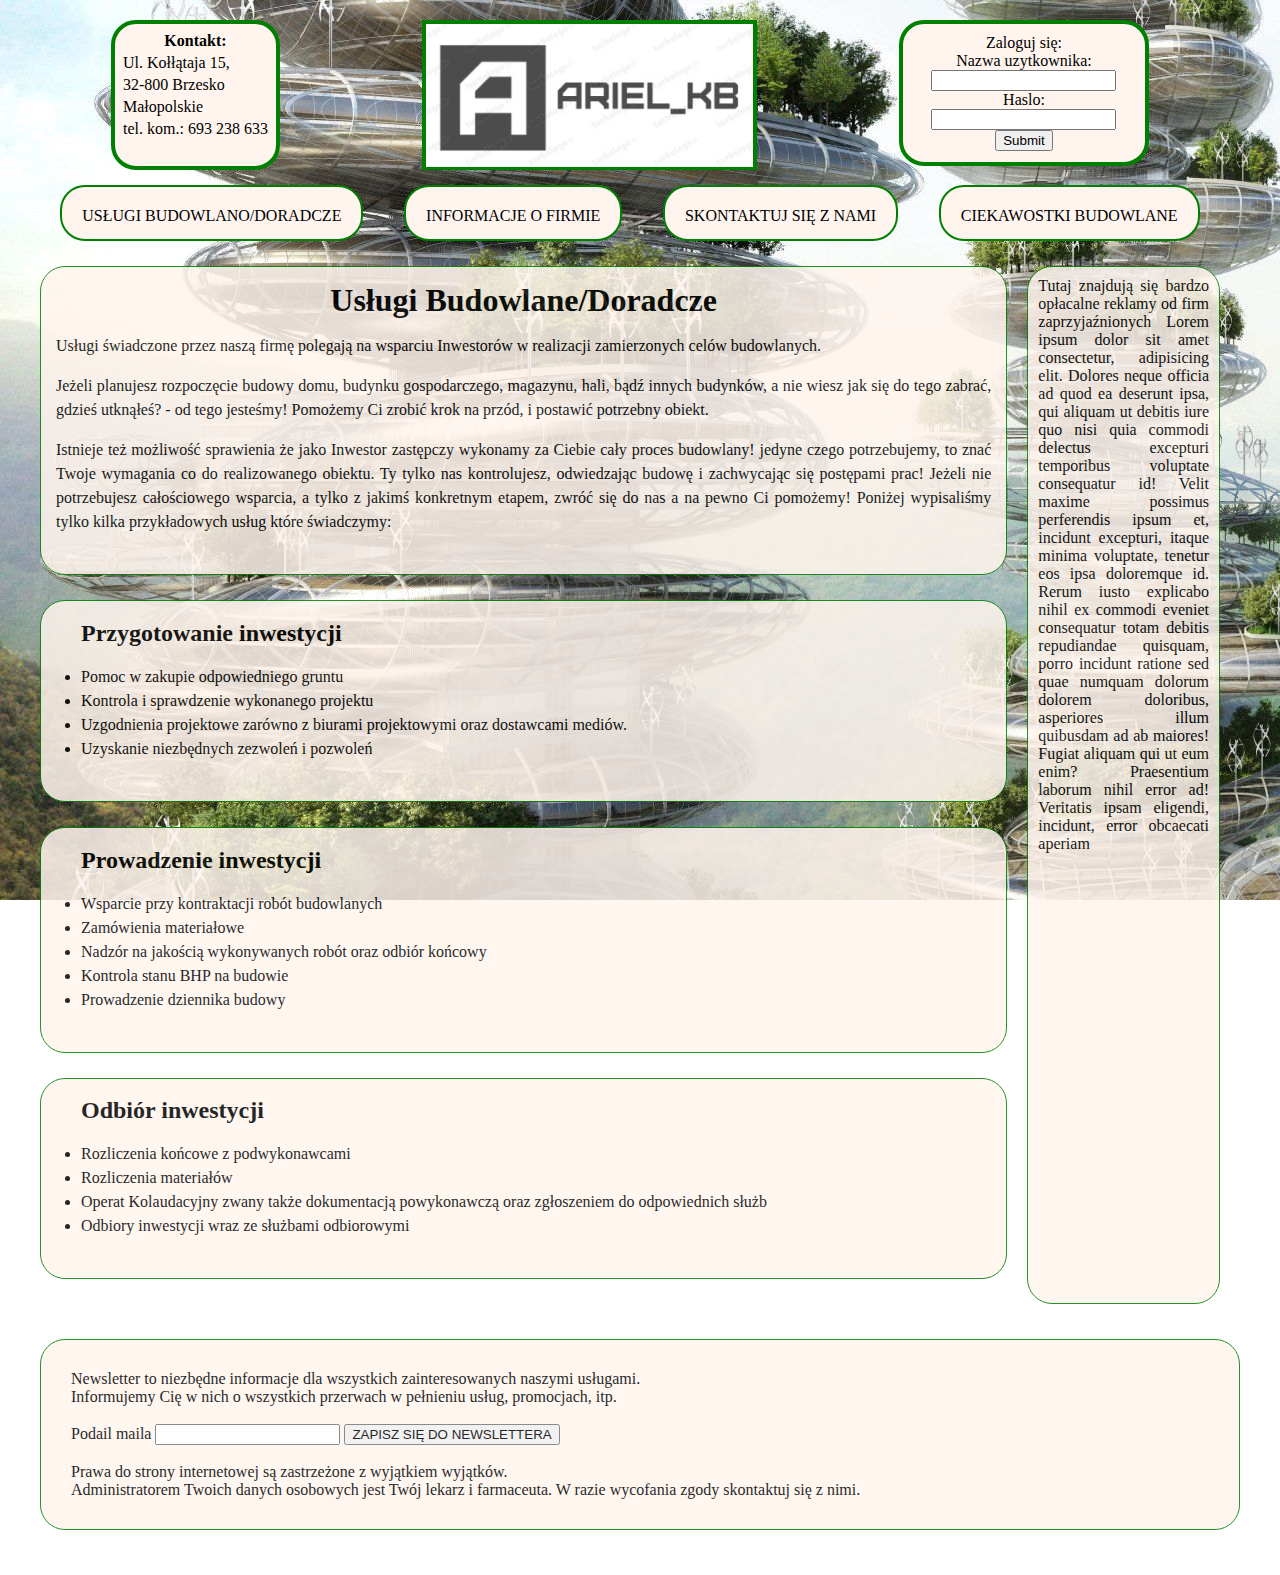
<file: stronka RWD/index.html>
<!DOCTYPE html
    PUBLIC "-//W3C//DTD XHTML 1.0 Transitional//EN" "http://www.w3.org/TR/xhtml1/DTD/xhtml1-transitional.dtd">
<html xmlns="http://www.w3.org/1999/xhtml" xml:lang="pl-PL" lang="pl">

<head>
    <meta http-equiv="content-language" content="text/html" charset="utf-8" />
    <meta name="author" content="Ariel Nowak" />
    <meta name="robots" content="indeks, follow" />
    <title> Kierownik Budowy </title>
    <meta name="description" content="Kierownik Budowy, usługi budowlane, budowa" />
    <meta name="keywords" content="Budowa, Kierownik, Budowlaniec, Kierownik Budowy" />
    <link rel="stylesheet" href="main.css">
    <link rel="stylesheet" href="app.js">
    <meta name="viewport" content="width=width-1200px">
    <link rel="stylesheet" media="screen and (max-device-width: 800px)" href="mobile.css" />

    
</head>
<!-- Koniec nagłówka poczatek strony internetowej -->

<body>
        <div id="calosc">
            <div id="banner">
                <div class="kontakt">
                    <table>
                        <tr>
                            <th>Kontakt: </th>
                        </tr>
                        <tr>
                            <td>Ul. Kołłątaja 15,</td>
                        </tr>
                        <tr>
                            <td>32-800 Brzesko</td>
                        </tr>
                        <tr>
                            <td>Małopolskie</td>
                        </tr>
                        <tr>
                            <td>tel. kom.: 693 238 633</td>
                        </tr>
                       
                    </table>
                </div>
                <div class="logo"><img src="images/logo1.jpg" height="143" width="auto"></div>
                <div class="shop"> 
                    Zaloguj się:<br>
                    <label name="uzytkownik" id="uzytkownik">Nazwa uzytkownika:</label><br>
                    <input type="email" name="uzytkownik"><br>
                    <label name="haslo" id="haslo">Haslo:</label><br>
                    <input type="password" id="password"><br>
                    <input type="submit"><br>
                

                </div>
            </div>
            <div id="menu_glowne">
                <div class="menu_1_poziom"><a href="1.html">Usługi budowlano/doradcze</a>
                    <li><a href="1_1.html">Przygotowanie</a> </li>
                    <li><a href="1_2.html">Realizacja</a></li>
                    <li><a href="1_3.html">Odbiór</a></li>
                    <li><a href="1_4.html">Kompleksowa realizacja</a></li>
                </div>
                <div class="menu_1_poziom"><a href="2.html">Informacje o firmie</a>
                    <li><a href="2_1.html">Pracownicy</a></li>
                    <li><a href="2_2.html">Zrealizowane<br>inwestycje</a></li>
                </div>
                <div class="menu_1_poziom"><a href="3.html">Skontaktuj się z nami</a>
                    <li><a href="3_1.html">telefoniczne</a></li>
                    <li><a href="3_2.html">mailowo</a></li>
                </div>
                <div class="menu_1_poziom"><a href="4.html">Ciekawostki budowlane</a>
                    <li><a href="4_1.html">Drogowe</a></li>
                    <li><a href="4_2.html">Budynki</a></li>
                    <li><a href="4_3.html">Budownictwo</a></li>
                </div>
            </div>
            <div id="middle">
                <div id="menu_boczne"></div>
                <div id="tresc_glowna">
                    <div class="chmura">
                        <h1> Usługi Budowlane/Doradcze </h1>
                        <p> Usługi świadczone przez naszą firmę polegają na wsparciu Inwestorów w realizacji zamierzonych
                            celów
                            budowlanych. </p>
                        <p> Jeżeli planujesz rozpoczęcie budowy domu, budynku gospodarczego, magazynu, hali, bądź innych
                            budynków, a
                            nie wiesz jak się do tego zabrać, gdzieś utknąłeś? - od tego jesteśmy! Pomożemy Ci zrobić krok
                            na
                            przód,
                            i postawić potrzebny obiekt.</p>
                        <p> Istnieje też możliwość sprawienia że jako Inwestor zastępczy wykonamy za Ciebie cały proces
                            budowlany!
                            jedyne czego potrzebujemy, to znać Twoje wymagania co do realizowanego obiektu. Ty tylko nas
                            kontrolujesz, odwiedzając budowę i zachwycając się postępami prac! Jeżeli nie potrzebujesz
                            całościowego
                            wsparcia, a tylko z jakimś konkretnym etapem, zwróć się do nas a na pewno Ci pomożemy! Poniżej
                            wypisaliśmy tylko kilka przykładowych usług które świadczymy:</p><br>
                    </div>
                    <div class="chmura">
                        <ul><a href="1_1.html"><h2>Przygotowanie inwestycji</h2></a>
                            <li><a href="#">Pomoc w zakupie odpowiedniego gruntu</a></li>
                            <li><a href="#">Kontrola i sprawdzenie wykonanego projektu</a></li>
                            <li><a href="#">Uzgodnienia projektowe zarówno z biurami projektowymi oraz dostawcami
                                    mediów.</a></li>
                            <li><a href="#">Uzyskanie niezbędnych zezwoleń i pozwoleń</a></li>
                        </ul><br>
                    </div>
                    <div class="chmura">
                        <ul><a href="1_2.html"><h2>Prowadzenie inwestycji</h2></a>
                            <li><a href="#">Wsparcie przy kontraktacji robót budowlanych</a></li>
                            <li><a href="#">Zamówienia materiałowe</a></li>
                            <li><a href="#">Nadzór na jakością wykonywanych robót oraz odbiór końcowy</a></li>
                            <li><a href="#">Kontrola stanu BHP na budowie</a></li>
                            <li><a href="#">Prowadzenie dziennika budowy</a></li>
                        </ul><br>
                    </div>
                    <div class="chmura">
                        <ul><a href="1_3.html"><h2>Odbiór inwestycji</h2></a>
                            <li><a href="#">Rozliczenia końcowe z podwykonawcami</a></li>
                            <li><a href="#">Rozliczenia materiałów</a></li>
                            <li><a href="#">Operat Kolaudacyjny zwany także dokumentacją powykonawczą oraz zgłoszeniem do
                                    odpowiednich służb</a></li>
                            <li><a href="#">Odbiory inwestycji wraz ze służbami odbiorowymi</a></li>
                        </ul><br>
                     </div>


                </div>
                <div id="reklamy">Tutaj znajdują się bardzo opłacalne reklamy od firm zaprzyjaźnionych Lorem ipsum dolor sit amet consectetur, adipisicing elit. Dolores neque officia ad quod ea deserunt ipsa, qui aliquam ut debitis iure quo nisi quia commodi delectus excepturi temporibus voluptate consequatur id! Velit maxime possimus perferendis ipsum et, incidunt excepturi, itaque minima voluptate, tenetur eos ipsa doloremque id. Rerum iusto explicabo nihil ex commodi eveniet consequatur totam debitis repudiandae quisquam, porro incidunt ratione sed quae numquam dolorum dolorem doloribus, asperiores illum quibusdam ad ab maiores! Fugiat aliquam qui ut eum enim? Praesentium laborum nihil error ad! Veritatis ipsam eligendi, incidunt, error obcaecati aperiam</div>
            </div>
            <div class="chmura_koniec">

                Newsletter to niezbędne informacje dla wszystkich zainteresowanych naszymi usługami. <br>
                Informujemy Cię w nich o wszystkich przerwach w pełnieniu usług, promocjach, itp. <br><br>
                <label name="newsletter" id="newsletter">Podail maila</label>
                <input type="email" name="newsletter">
                <button>ZAPISZ SIĘ DO NEWSLETTERA</button><br><br>

                Prawa do strony internetowej są zastrzeżone z wyjątkiem wyjątków. <br>
                Administratorem Twoich danych osobowych jest Twój lekarz i farmaceuta. W razie wycofania zgody skontaktuj się z nimi. <br>


            </div>
        </div>
</body>

</html>
</file>
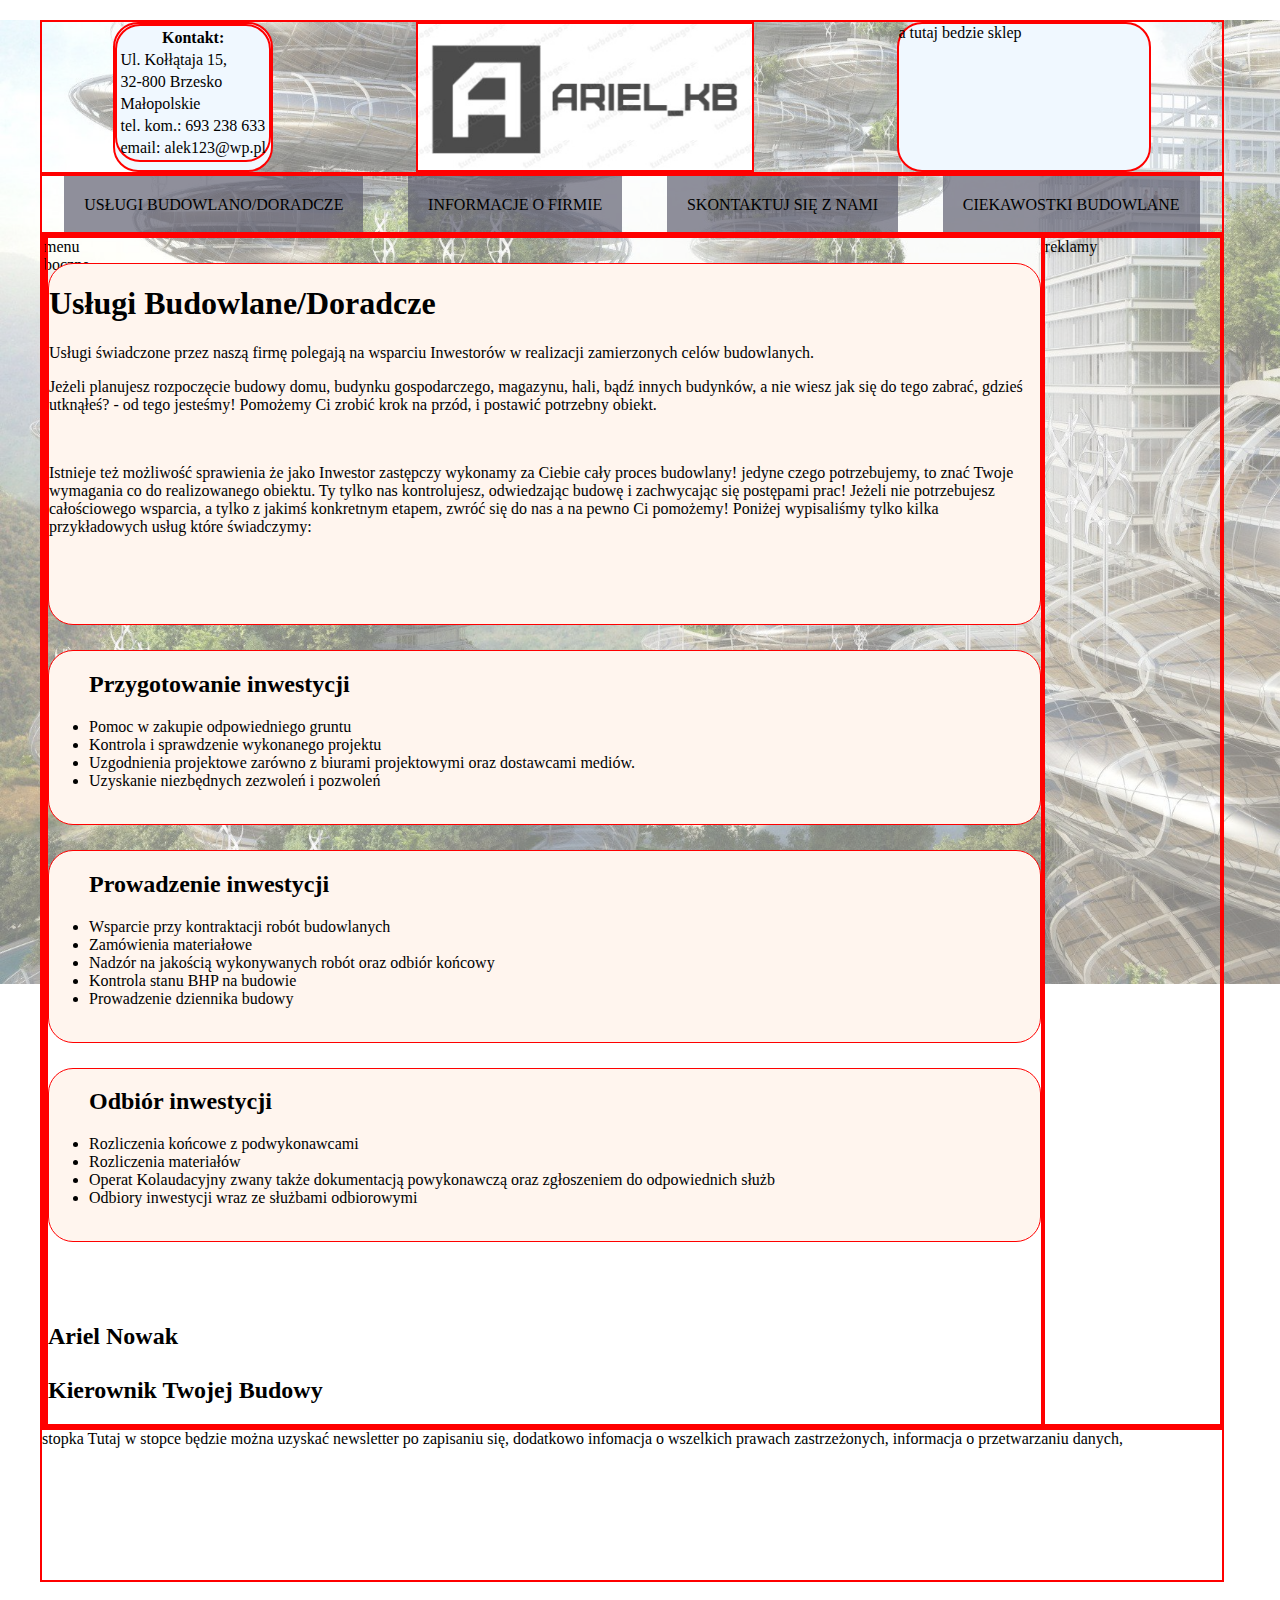
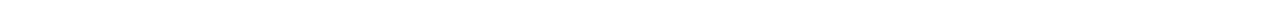
<file: 1 - Kopia.html>
<!DOCTYPE html
    PUBLIC "-//W3C//DTD XHTML 1.0 Transitional//EN" "http://www.w3.org/TR/xhtml1/DTD/xhtml1-transitional.dtd">
<html xmlns="http://www.w3.org/1999/xhtml" xml:lang="pl-PL" lang="pl">

<head>
    <meta http-equiv="content-language" content="text/html" charset="utf-8" />
    <meta name="author" content="Ariel Nowak" />
    <meta name="robots" content="indeks, follow" />
    <title> Kierownik Budowy </title>
    <meta name="description" content="Kierownik Budowy, usługi budowlane, budowa" />
    <meta name="keywords" content="Budowa, Kierownik, Budowlaniec, Kierownik Budowy" />
    <meta name="viewport" content="width=width-1200px">

    <style type="text/css">
        /*<![CDATA[*/
        /*WPROWADZENIE CSS DO dCAŁEGO DOKUMENTU*/

        body {
            margin: 0px;
        }

        .tlo > img{
            opacity: 0.5;
            position: absolute;
            width: 100%;
            height: auto;

        }

        #calosc {
            display: flex;
            flex-wrap: wrap;
            width: 1200px;
            height: auto;
            position: relative;
            margin: 20px auto;
            opacity: 1;

        }

        #banner {
            width: 1180px;
            height: 150px;
            border: 2px solid red;
            display: flex;
            justify-content: space-around;
        }

        #menu_glowne {
            width: 1180px;
            height: 3.5em;
            border: 2px solid red;
            display: inline-block;
            display: flex;
            justify-content: space-around;
        }

        #middle {
            width: 1180px;
            height: auto;
            border: 2px solid red;
            display: flex;
        }

        #stopka {
            width: 1180px;
            height: 150px;
            border: 2px solid red;
        }

        #menu_boczne {
            width: 0%;
            height: auto;
            border: 2px solid red;
        }

        #tresc_glowna {
            width: 85%;
            height: auto;
            border: 2px solid red;
        }
        .chmura {
            display: block;
            width: auto;
            height: auto;
            border: 1px solid red;
            background-color: seashell;
            border-radius: 25px;
            margin-bottom: 25px;
            margin-top: 25px;
            
        }
        #reklamy {
            width: 15%;
            height: auto;
            border: 2px solid red;
        }

        .logo {
            border: 2px solid red;
            
        }

        .kontakt {
            border: 2px solid red;
            padding: 0px;
            background-color: aliceblue;
            border-radius: 25px;
        }
        .kontakt a {
            color: inherit;
            text-decoration: none;
        }

        .shop {
            border: 2px solid red;
            height: 146px;
            width: 250px;
            background-color: aliceblue;
            border-radius: 25px;
        }

        .menu_1_poziom li {
            display: none;
            padding: 10px;
            text-align: center;
        }

        .menu_1_poziom:hover li {
            display: block;
            text-align: center;
            text-decoration: none;
            position: relative;
            background-color: chocolate;
        }

        .menu_1_poziom {
            text-transform: uppercase;
            background-color: rgba(95, 95, 112, 0.699);
            padding: 20px;
        }

        #tresc_glowna a,
        #menu_glowne a {
            color: inherit;
            text-decoration: none;
            
        }

        #tresc_glowna a:hover,
        #menu_glowne a:hover {
            background-color: black;
            color: aliceblue;
            display: block;
        }

    </style>
</head>
<!-- Koniec nagłówka poczatek strony internetowej -->

<body>
    <div class="tlo">
        <img src="images/tlo.jpg">
        <div id="calosc">
            <div id="banner">
                <div class="kontakt">
                    <table class="kontakt">
                        <tr>
                            <th>Kontakt: </th>
                        </tr>
                        <tr>
                            <td>Ul. Kołłątaja 15,</td>
                        </tr>
                        <tr>
                            <td>32-800 Brzesko</td>
                        </tr>
                        <tr>
                            <td>Małopolskie</td>
                        </tr>
                        <tr>
                            <td>tel. kom.: 693 238 633</td>
                        </tr>
                        <tr>
                            <td>email: <a href="mailto:alek123@wp.pl">alek123@wp.pl</a></td>
                        </tr>
                    </table>
                </div>
                <div class="logo"><img src="images/logo1.jpg" height="146" width="auto"></div>
                <div class="shop"> a tutaj bedzie sklep</div>
            </div>
            <div id="menu_glowne">
                <div class="menu_1_poziom"><a href="1.html">Usługi budowlano/doradcze</a>
                    <li><a href="1_1.html">Przygotowanie</a> </li>
                    <li><a href="1_2.html">Realizacja</a></li>
                    <li><a href="1_3.html">Odbiór</a></li>
                    <li><a href="1_4.html">Kompleksowa realizacja</a></li>
                </div>
                <div class="menu_1_poziom"><a href="2.html">Informacje o firmie</a>
                    <li><a href="2_1.html">Pracownicy</a></li>
                    <li><a href="2_2.html">Zrealizowane<br>inwestycje</a></li>
                </div>
                <div class="menu_1_poziom"><a href="3.html">Skontaktuj się z nami</a>
                    <li><a href="3_1.html">telefoniczne</a></li>
                    <li><a href="3_2.html">mailowo</a></li>
                </div>
                <div class="menu_1_poziom"><a href="4.html">Ciekawostki budowlane</a>
                    <li><a href="4_1.html">Drogowe</a></li>
                    <li><a href="4_2.html">Budynki</a></li>
                    <li><a href="4_3.html">Budownictwo</a></li>
                </div>
            </div>
            <div id="middle">
                <div id="menu_boczne"> menu boczne</div>
                <div id="tresc_glowna">
                    <div class="chmura">
                        <h1> Usługi Budowlane/Doradcze </h1>

                        <p> Usługi świadczone przez naszą firmę polegają na wsparciu Inwestorów w realizacji zamierzonych
                            celów
                            budowlanych. </p>
                        <p> Jeżeli planujesz rozpoczęcie budowy domu, budynku gospodarczego, magazynu, hali, bądź innych
                            budynków, a
                            nie wiesz jak się do tego zabrać, gdzieś utknąłeś? - od tego jesteśmy! Pomożemy Ci zrobić krok
                            na
                            przód,
                            i postawić potrzebny obiekt.</p> <br>
                        <p> Istnieje też możliwość sprawienia że jako Inwestor zastępczy wykonamy za Ciebie cały proces
                            budowlany!
                            jedyne czego potrzebujemy, to znać Twoje wymagania co do realizowanego obiektu. Ty tylko nas
                            kontrolujesz, odwiedzając budowę i zachwycając się postępami prac! Jeżeli nie potrzebujesz
                            całościowego
                            wsparcia, a tylko z jakimś konkretnym etapem, zwróć się do nas a na pewno Ci pomożemy! Poniżej
                            wypisaliśmy tylko kilka przykładowych usług które świadczymy:</p><br><br><br><br>
                    </div>
                    <div class="chmura">
                        <ul><a href="1_1.html"><h2>Przygotowanie inwestycji</h2></a>
                            <li><a href="#">Pomoc w zakupie odpowiedniego gruntu</a></li>
                            <li><a href="#">Kontrola i sprawdzenie wykonanego projektu</a></li>
                            <li><a href="#">Uzgodnienia projektowe zarówno z biurami projektowymi oraz dostawcami
                                    mediów.</a></li>
                            <li><a href="#">Uzyskanie niezbędnych zezwoleń i pozwoleń</a></li>
                        </ul><br>
                    </div>
                    <div class="chmura">
                        <ul><a href="1_2.html"><h2>Prowadzenie inwestycji</h2></a>
                            <li><a href="#">Wsparcie przy kontraktacji robót budowlanych</a></li>
                            <li><a href="#">Zamówienia materiałowe</a></li>
                            <li><a href="#">Nadzór na jakością wykonywanych robót oraz odbiór końcowy</a></li>
                            <li><a href="#">Kontrola stanu BHP na budowie</a></li>
                            <li><a href="#">Prowadzenie dziennika budowy</a></li>
                        </ul><br>
                    </div>
                    <div class="chmura">
                        <ul><a href="1_3.html"><h2>Odbiór inwestycji</h2></a>
                            <li><a href="#">Rozliczenia końcowe z podwykonawcami</a></li>
                            <li><a href="#">Rozliczenia materiałów</a></li>
                            <li><a href="#">Operat Kolaudacyjny zwany także dokumentacją powykonawczą oraz zgłoszeniem do
                                    odpowiednich służb</a></li>
                            <li><a href="#">Odbiory inwestycji wraz ze służbami odbiorowymi</a></li>
                        </ul><br>
                     </div>
                    <br><br>
                    <div id="podpis">
                        <h2> Ariel Nowak <br><br> Kierownik Twojej Budowy</h2>
                    </div>

                </div>
                <div id="reklamy">reklamy</div>
            </div>
            <div id="stopka">stopka
                Tutaj w stopce będzie można uzyskać newsletter po zapisaniu się,
                dodatkowo infomacja o wszelkich prawach zastrzeżonych,
                informacja o przetwarzaniu danych,

            </div>
        </div>
    </div>
</body>

</html>
</file>
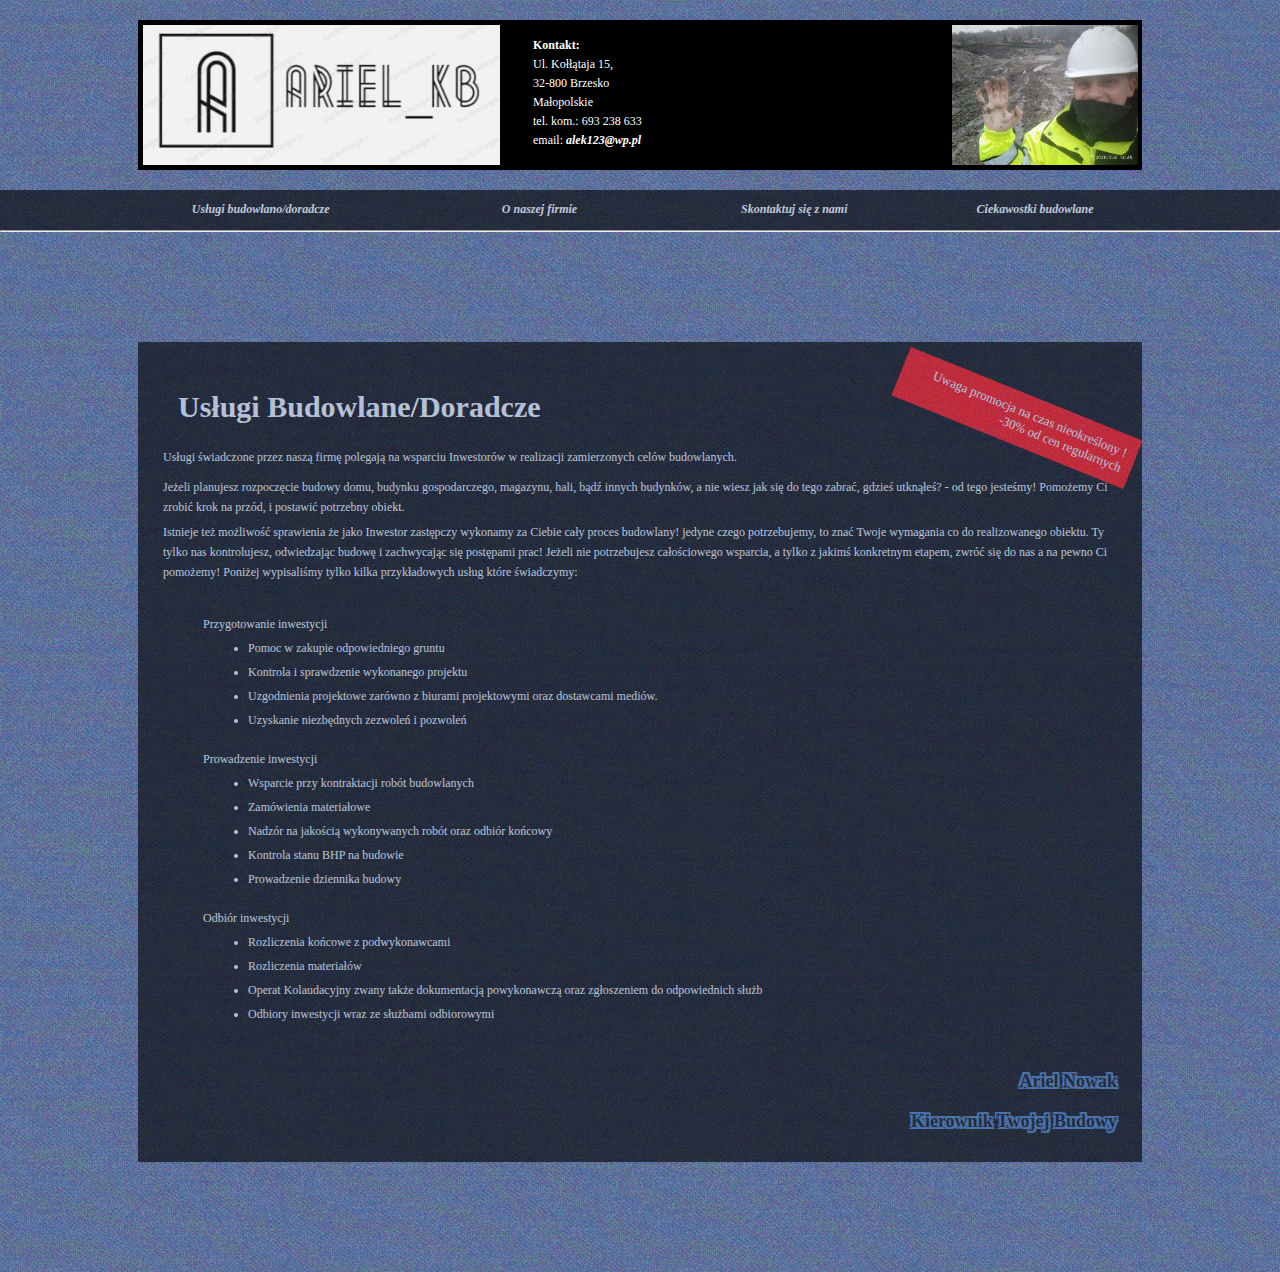
<file: 1.html>
<!DOCTYPE html
    PUBLIC "-//W3C//DTD XHTML 1.0 Transitional//EN" "http://www.w3.org/TR/xhtml1/DTD/xhtml1-transitional.dtd">
<html xmlns="http://www.w3.org/1999/xhtml" xml:lang="pl-PL" lang="pl">

<head>
    <meta http-equiv="content-language" content="text/html" charset="utf-8" />
    <meta name="author" content="Ariel Nowak" />
    <meta name="robots" content="indeks, follow" />
    <title> Kierownik Budowy </title>
    <meta name="description" content="Kierownik Budowy, usługi budowlane, budowa" />
    <meta name="keywords" content="Budowa, Kierownik, Budowlaniec, Kierownik Budowy" />


    <style type="text/css">
        /*<![CDATA[*/
        /*WPROWADZENIE CSS DO dCAŁEGO DOKUMENTU*/
        * {

            margin: 0px;
        }

        body {
            background-image: url('images/background.jpg');
            font-family: 'verdana';
            font-size: 12px;
        }

        a {
            color: inherit;
            text-decoration: none;
            font-style: oblique;
            font-weight: bolder;
        }

        a:hover {
            background-color: black;
            color: aliceblue;
            font-style: normal;

        }

        #kontener_1 {
            background-color: black;
            color: rgba(255, 255, 255, 1);
            width: 1004px;
            height: 150px;
            position: relative;
            margin: 20px auto;
            opacity: 1;
        }

        #logo {
            width: 200px;
            height: 140px;
            position: absolute;
            margin: 5px 5px;

        }

        #kontakt_box {
            width: 220px;
            height: 160px;
            position: relative;
            margin: auto;

        }

        #zdjecie_moje {
            width: 200px;
            height: 140px;
            position: absolute;
            right: -10px;
            top: 5px;

        }

        #menu_1 {
            background-color: black;
            opacity: 0.6;
            height: 40px;
        }

        #menu_1 table {
            margin: auto;
            color: white;
            width: 1004px;
        }

        #menu_1 table td {

            vertical-align: top;
            text-align: center;
        }

        #menu_1 table tr {
            width: 1004px;
        }

        #menu_1 li {
            display: none;
        }

        #menu_1 td:hover li {
            display: block;
            text-align: center;
            text-decoration: none;
            position: relative;
            left: 0px;
            top: 0px;
            line-height: 2em;

        }

        li a {
            display: block;

        }

        #kontener_glowny {
            background-color: black;
            color: aliceblue;
            position: relative;
            opacity: 0.6;
            width: 1004px;
            height: 820px;
            margin: 110px auto;
        }

        #skosny_napis {
            text-align: right;
            position: absolute;
            width: 230px;
            right: 0px;
            top: 50px;
            background-color: red;
            display: block;
            padding: 10px;
            -moz-transform: rotate(25deg);
            -webkit-transform: rotate(25deg);
            -o-transform: rotate(25deg);
            -ms-transform: rotate(25deg);
            transform: rotate(22deg);
            font-size: 13px;
        }

        .text_glowny {
            position: absolute;
            margin: 25px 25px;
        }

        .text_glowny h1 {
            font-size: 30px;
            padding: 15px;
            line-height: 50px;
        }

        .text_glowny p {
            height: 30px;
            line-height: 20px;
        }

        .text_glowny h2 {
            height: 30px;
            line-height: 20px;
            text-align: right;

        }

        .text_glowny li {
            margin-left: 45px;
            line-height: 2em;

        }

        .text_glowny b {

            line-height: 2em;

        }

        .text_glowny a {

            text-decoration: none;
            font-style: normal;
            font-weight: normal;

        }

        .text_glowny a:hover {
            background-color: white;
            color: black;
            font-style: normal;
        }

        #podpis {
            color: black;

            text-shadow: 2px 2px 0 #4074b5, 2px -2px 0 #4074b5, -2px 2px 0 #4074b5, -2px -2px 0 #4074b5, 2px 0px 0 #4074b5, 0px 2px 0 #4074b5, -2px 0px 0 #4074b5, 0px -2px 0 #4074b5;
        }
    </style>
</head>
<!-- Koniec nagłówka poczatek strony internetowej -->

<body>
    <!-- kontener na logo i kontakt -->
    <div id="kontener_1">
        <div id="logo">
            <a href="index.html"><img src="images/logo2.jpg" height="140"></a>
        </div>
        <div id="zdjecie_moje"><a href="2_1.html"><img src="images/Ariel%20Nowak.jpg" height="140"></a></div>
        <div id="kontakt_box">
            <table class="kontakt">
                <tr>
                    <td><b><br>Kontakt:</b> </td>
                </tr>
                <tr>
                    <td>Ul. Kołłątaja 15,</td>
                </tr>
                <tr>
                    <td>32-800 Brzesko</td>
                </tr>
                <tr>
                    <td>Małopolskie</td>
                </tr>
                <tr>
                    <td>tel. kom.: 693 238 633</td>
                </tr>
                <tr>
                    <td>email: <a href="mailto:alek123@wp.pl">alek123@wp.pl</a></td>
                </tr>
            </table>
        </div>

    </div>
    <!-- koniec kontener na logo i kontakt -->
    <!-- menu -->
    <div id='menu_1'>
        <table border="0" cellpadding="10" height="150">
            <tr>
                <td><a href="1.html">Usługi budowlano/doradcze</a>
                    <div>
                        <li><a href="1_1.html"><br>Przygotowanie</a> </li>
                        <li><a href="1_2.html">Realizacja</a></li>
                        <li><a href="1_3.html">Odbiór</a></li>
                        <li><a href="1_4.html">Kompleksowa realizacja</a></li>
                    </div>
                </td>
                <td>&nbsp;</td>
                <td><a href="2.html">&nbsp;&nbsp;&nbsp;&nbsp;&nbsp;&nbsp;&nbsp;&nbsp;&nbsp;&nbsp;O naszej
                        firmie&nbsp;&nbsp;&nbsp;&nbsp;&nbsp;&nbsp;&nbsp;&nbsp;&nbsp;&nbsp;</a>
                    <li><a href="2_1.html"><br>Pracownicy</a></li>
                    <li><a href="2_2.html">Zrealizowane<br>inwestycje</a></li>
                </td>
                <td>&nbsp;</td>
                <td><a href="3.html">Skontaktuj się z nami</a>
                    <li><a href="3_1.html"><br>telefoniczne</a></li>
                    <li><a href="3_2.html">mailowo</a></li>
                <td>&nbsp;</td>
                <td><a href="4.html">Ciekawostki budowlane</a>
                    <li><a href="4_1.html"><br>Drogowe</a></li>
                    <li><a href="4_2.html">Budynki</a></li>
                    <li><a href="4_3.html">Budownictwo</a></li>
                </td>
            </tr>
        </table>
    </div>
    <hr>
    <!-- koniec menu i lini-->
    <!-- poczatek glownego kont.-->
    <div id="kontener_glowny">
        <!-- skośny napis-->
        <div id="skosny_napis">
            Uwaga promocja na czas nieokreślony ! <br> -30% od cen regularnych
        </div>

        <div class='text_glowny'>
            <h1> Usługi Budowlane/Doradcze </h1>

            <p> Usługi świadczone przez naszą firmę polegają na wsparciu Inwestorów w realizacji zamierzonych celów
                budowlanych. </p>
            <p> Jeżeli planujesz rozpoczęcie budowy domu, budynku gospodarczego, magazynu, hali, bądź innych budynków, a
                nie wiesz jak się do tego zabrać, gdzieś utknąłeś? - od tego jesteśmy! Pomożemy Ci zrobić krok na przód,
                i postawić potrzebny obiekt.</p> <br>
            <p> Istnieje też możliwość sprawienia że jako Inwestor zastępczy wykonamy za Ciebie cały proces budowlany!
                jedyne czego potrzebujemy, to znać Twoje wymagania co do realizowanego obiektu. Ty tylko nas
                kontrolujesz, odwiedzając budowę i zachwycając się postępami prac! Jeżeli nie potrzebujesz całościowego
                wsparcia, a tylko z jakimś konkretnym etapem, zwróć się do nas a na pewno Ci pomożemy! Poniżej
                wypisaliśmy tylko kilka przykładowych usług które świadczymy:</p><br><br><br><br>
            <ul><b><a href="1_1.html">Przygotowanie inwestycji</a></b>
                <li><a href="#">Pomoc w zakupie odpowiedniego gruntu</a></li>
                <li><a href="#">Kontrola i sprawdzenie wykonanego projektu</a></li>
                <li><a href="#">Uzgodnienia projektowe zarówno z biurami projektowymi oraz dostawcami mediów.</a></li>
                <li><a href="#">Uzyskanie niezbędnych zezwoleń i pozwoleń</a></li>
            </ul><br>
            <ul><b><a href="1_2.html">Prowadzenie inwestycji</a></b>
                <li><a href="#">Wsparcie przy kontraktacji robót budowlanych</a></li>
                <li><a href="#">Zamówienia materiałowe</a></li>
                <li><a href="#">Nadzór na jakością wykonywanych robót oraz odbiór końcowy</a></li>
                <li><a href="#">Kontrola stanu BHP na budowie</a></li>
                <li><a href="#">Prowadzenie dziennika budowy</a></li>
            </ul><br>
            <ul><b><a href="1_3.html">Odbiór inwestycji</a></b>
                <li><a href="#">Rozliczenia końcowe z podwykonawcami</a></li>
                <li><a href="#">Rozliczenia materiałów</a></li>
                <li><a href="#">Operat Kolaudacyjny zwany także dokumentacją powykonawczą oraz zgłoszeniem do
                        odpowiednich służb</a></li>
                <li><a href="#">Odbiory inwestycji wraz ze służbami odbiorowymi</a></li>
            </ul><br>
            <br><br>
            <div id="podpis">
                <h2> Ariel Nowak <br><br> Kierownik Twojej Budowy</h2>
            </div>

        </div>
    </div>
</body>

</html>
</file>
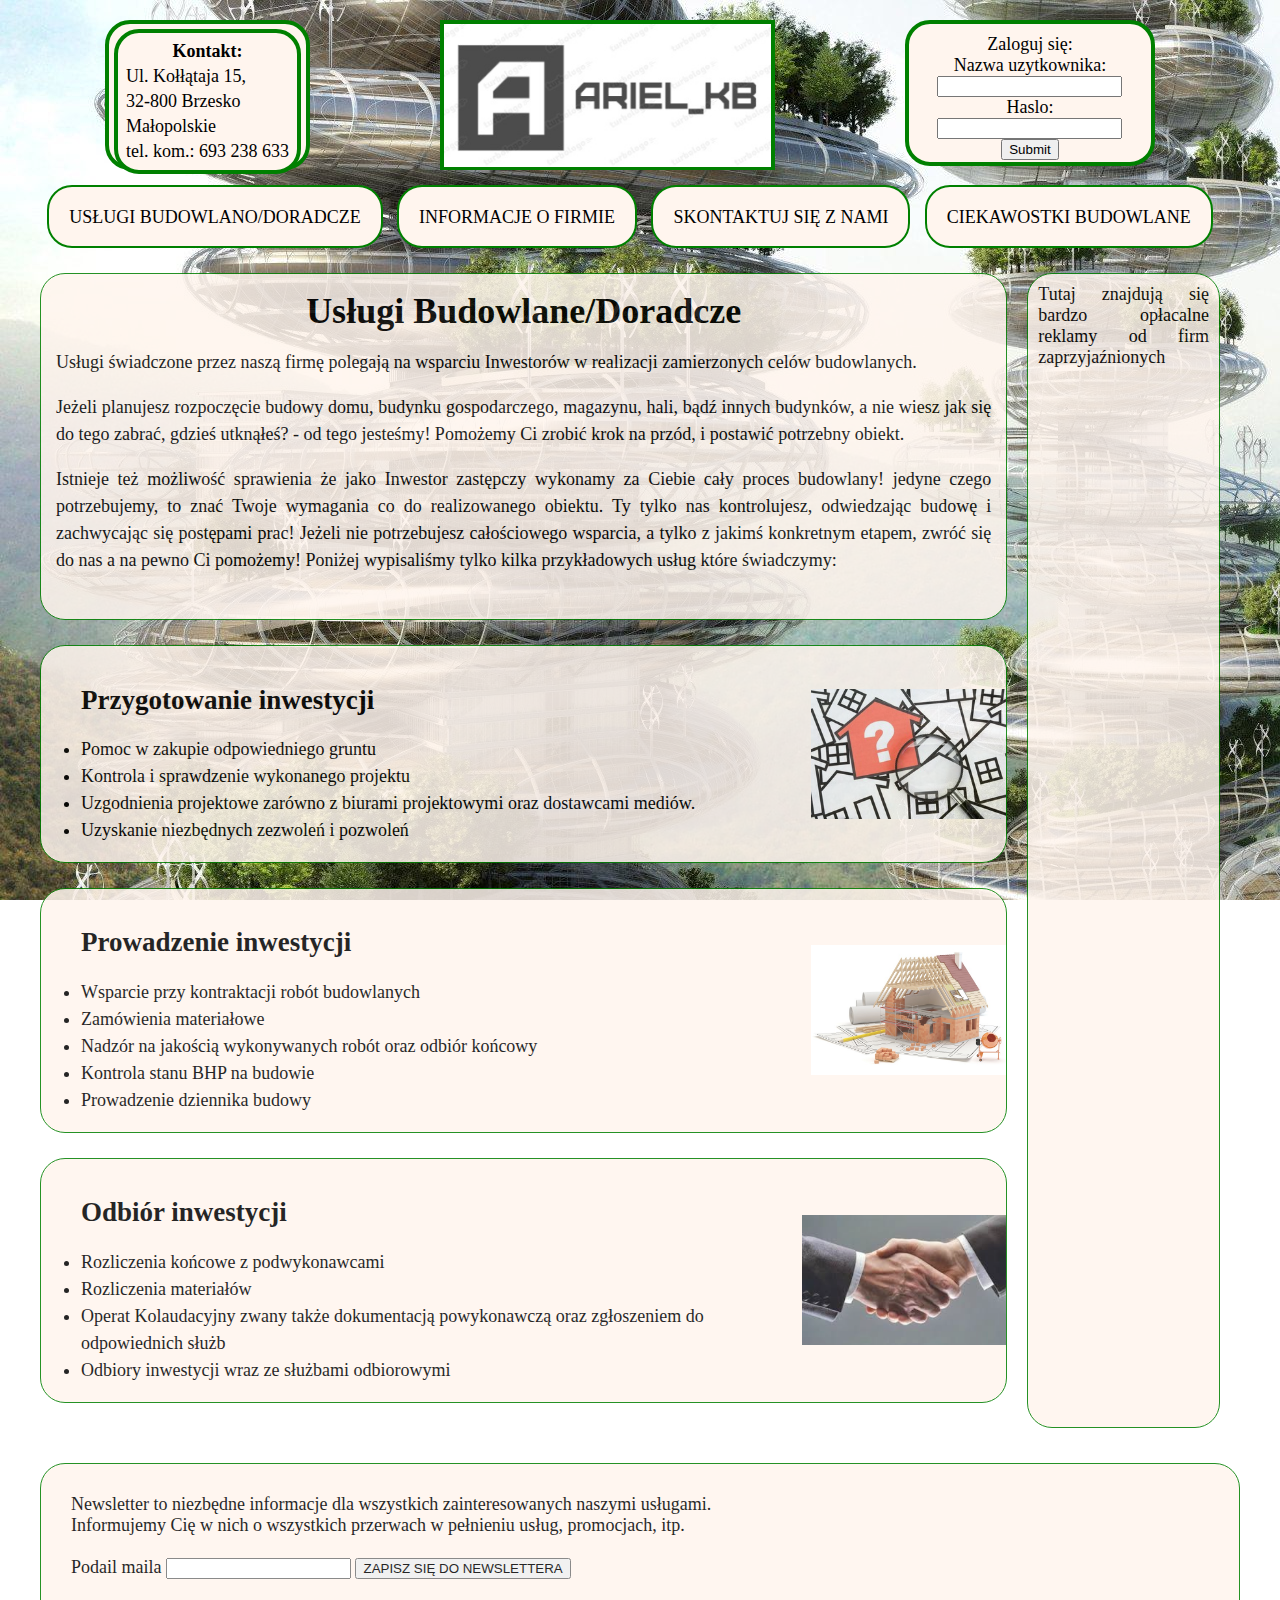
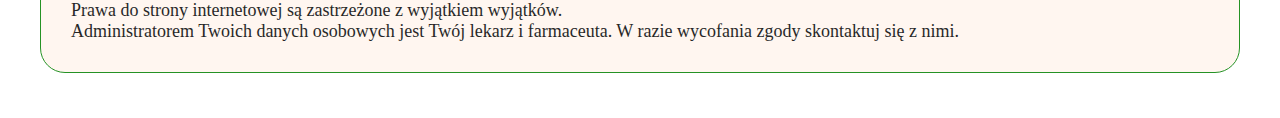
<file: 2 - Kopia.html>
<!DOCTYPE html
    PUBLIC "-//W3C//DTD XHTML 1.0 Transitional//EN" "http://www.w3.org/TR/xhtml1/DTD/xhtml1-transitional.dtd">
<html xmlns="http://www.w3.org/1999/xhtml" xml:lang="pl-PL" lang="pl">

<head>
    <meta http-equiv="content-language" content="text/html" charset="utf-8" />
    <meta name="author" content="Ariel Nowak" />
    <meta name="robots" content="indeks, follow" />
    <title> Kierownik Budowy </title>
    <meta name="description" content="Kierownik Budowy, usługi budowlane, budowa" />
    <meta name="keywords" content="Budowa, Kierownik, Budowlaniec, Kierownik Budowy" />
    <meta name="viewport" content="width=width-1200px">

    <style type="text/css">
        /*<![CDATA[*/
        /*WPROWADZENIE CSS DO dCAŁEGO DOKUMENTU*/

        body {
            margin: 0px;
            background-image: url('images/tlo.jpg');
            background-attachment: fixed;
            font-size: 18px;
            
        }

        #calosc {
            display: flex;
            flex-wrap: wrap;
            width: 1200px;
            height: auto;
            position: relative;
            margin: 20px auto;
            opacity: 1;

        }

        #banner {
            width: 1180px;
            height: 150px;

            display: flex;
            justify-content: space-around;
        }

        #menu_glowne {
            width: 1180px;
            height: 3.5em;
            display: inline-block;
            display: flex;
            justify-content: space-around;
            margin-top: 15px;
        }

        #middle {
            width: 1180px;
            height: auto;

            display: flex;
        }

        #stopka {
            width: 1180px;
            height: 150px;

        }

        #menu_boczne {
            width: 0%;
            height: auto;

        }

        #tresc_glowna {
            width: 85%;
            height: auto;

        }
        .chmura {
            display: flex;
            justify-content: space-between;
            align-items: center;
            width: auto;
            height: auto;
            border: 1px solid green;
            background-color: seashell;
            border-radius: 25px;
            margin-bottom: 25px;
            margin-top: 25px;
            opacity: 0.85; 
        }
        .chmura_1 {
            width: auto;
            height: auto;
            border: 1px solid green;
            background-color: seashell;
            border-radius: 25px;
            margin-bottom: 25px;
            margin-top: 25px;
            opacity: 0.85; 
        }
        
        .chmura_1 p{
            margin-left: 15px;
            margin-right: 15px;
            text-align: justify;
        }

        .chmura_podpis {
            width: 350px;
            height: 150px;
            background-color: seashell;
            border-radius: 75px;
            text-align: center;
            border: 1px solid green;
           
        }
        #reklamy {
            width: 15%;
            height: auto;
            display: block;
            border: 1px solid green;
            background-color: seashell;
            border-radius: 25px;
            opacity: 0.85;
            margin-left: 20px;
            margin-top: 25px;
            padding: 10px;
            text-align: justify;
        }

        .logo {
            border: 4px solid green;
            
        }

        .kontakt {
            border: 4px solid green;
            padding: 5px;
            background-color: seashell;
            border-radius: 25px;
            
        }
        .kontakt a {
            color: inherit;
            text-decoration: none;
        }

        .shop {
            border: 4px solid green;
            height: 146px;
            width: 250px;
            background-color: seashell;
            border-radius: 25px;
            text-align: center;
            padding-top: 10px;
            box-sizing: border-box;

        }

        .menu_1_poziom li {
            display: none;
            padding: 10px;
            text-align: center;
        }

        .menu_1_poziom:hover li {
            display: block;
            text-align: center;
            text-decoration: none;
            position: relative;
            background-color: seashell;
            z-index: 2;
            border-radius: 25px;
            border: 4px solid green;
        }

        .menu_1_poziom {
            text-transform: uppercase;
            background-color: seashell;
            padding: 20px;
            border: 2px solid green;
            border-radius: 25px;

        }

        #tresc_glowna a,
        #menu_glowne a {
            color: inherit;
            text-decoration: none;
        }

        #tresc_glowna a:hover,
        #menu_glowne a:hover {
            background-color: black;
            color: aliceblue;
            display: block;
        }
        #tresc_glowna h1 {
            text-align: center;
        }
        .chmura_koniec {
            display: block;
            width: 100%;
            height: auto;
            border: 1px solid green;
            background-color: seashell;
            border-radius: 25px;
            margin-bottom: 25px;
            margin-top: 35px;
            opacity: 0.85;
            padding: 30px;
        }
        #tresc_glowna {
            line-height: 1.5em;
        }
    </style>
</head>
<!-- Koniec nagłówka poczatek strony internetowej -->

<body>
        <div id="calosc">
            <div id="banner">
                <div class="kontakt">
                    <table class="kontakt">
                        <tr>
                            <th>Kontakt: </th>
                        </tr>
                        <tr>
                            <td>Ul. Kołłątaja 15,</td>
                        </tr>
                        <tr>
                            <td>32-800 Brzesko</td>
                        </tr>
                        <tr>
                            <td>Małopolskie</td>
                        </tr>
                        <tr>
                            <td>tel. kom.: 693 238 633</td>
                        </tr>
                       
                    </table>
                </div>
                <div class="logo"><img src="images/logo1.jpg" height="143" width="auto"></div>
                <div class="shop"> 
                    Zaloguj się:<br>
                    <label name="uzytkownik" id="uzytkownik">Nazwa uzytkownika:</label><br>
                    <input type="email" name="uzytkownik"><br>
                    <label name="haslo" id="haslo">Haslo:</label><br>
                    <input type="password" id="password"><br>
                    <input type="submit"><br>
                

                </div>
            </div>
            <div id="menu_glowne">
                <div class="menu_1_poziom"><a href="1.html">Usługi budowlano/doradcze</a>
                    <li><a href="1_1.html">Przygotowanie</a> </li>
                    <li><a href="1_2.html">Realizacja</a></li>
                    <li><a href="1_3.html">Odbiór</a></li>
                    <li><a href="1_4.html">Kompleksowa realizacja</a></li>
                </div>
                <div class="menu_1_poziom"><a href="2.html">Informacje o firmie</a>
                    <li><a href="2_1.html">Pracownicy</a></li>
                    <li><a href="2_2.html">Zrealizowane<br>inwestycje</a></li>
                </div>
                <div class="menu_1_poziom"><a href="3.html">Skontaktuj się z nami</a>
                    <li><a href="3_1.html">telefoniczne</a></li>
                    <li><a href="3_2.html">mailowo</a></li>
                </div>
                <div class="menu_1_poziom"><a href="4.html">Ciekawostki budowlane</a>
                    <li><a href="4_1.html">Drogowe</a></li>
                    <li><a href="4_2.html">Budynki</a></li>
                    <li><a href="4_3.html">Budownictwo</a></li>
                </div>
            </div>
            <div id="middle">
                <div id="menu_boczne"></div>
                <div id="tresc_glowna">
                    <div class="chmura_1">
                        <h1> Usługi Budowlane/Doradcze </h1>
                        <p> Usługi świadczone przez naszą firmę polegają na wsparciu Inwestorów w realizacji zamierzonych
                            celów
                            budowlanych. </p>
                        <p> Jeżeli planujesz rozpoczęcie budowy domu, budynku gospodarczego, magazynu, hali, bądź innych
                            budynków, a
                            nie wiesz jak się do tego zabrać, gdzieś utknąłeś? - od tego jesteśmy! Pomożemy Ci zrobić krok
                            na
                            przód,
                            i postawić potrzebny obiekt.</p>
                        <p> Istnieje też możliwość sprawienia że jako Inwestor zastępczy wykonamy za Ciebie cały proces
                            budowlany!
                            jedyne czego potrzebujemy, to znać Twoje wymagania co do realizowanego obiektu. Ty tylko nas
                            kontrolujesz, odwiedzając budowę i zachwycając się postępami prac! Jeżeli nie potrzebujesz
                            całościowego
                            wsparcia, a tylko z jakimś konkretnym etapem, zwróć się do nas a na pewno Ci pomożemy! Poniżej
                            wypisaliśmy tylko kilka przykładowych usług które świadczymy:</p><br>
                    </div>
                    <div class="chmura">
                        <ul><a href="1_1.html"><h2>Przygotowanie inwestycji</h2></a>
                            <li><a href="#">Pomoc w zakupie odpowiedniego gruntu</a></li>
                            <li><a href="#">Kontrola i sprawdzenie wykonanego projektu</a></li>
                            <li><a href="#">Uzgodnienia projektowe zarówno z biurami projektowymi oraz dostawcami
                                    mediów.</a></li>
                            <li><a href="#">Uzyskanie niezbędnych zezwoleń i pozwoleń</a></li>
                        </ul><br>
                        <img src="images/pytajnik.jpg" height="130" width="auto">
                    </div>
                    <div class="chmura">
                        <ul><a href="1_2.html"><h2>Prowadzenie inwestycji</h2></a>
                            <li><a href="#">Wsparcie przy kontraktacji robót budowlanych</a></li>
                            <li><a href="#">Zamówienia materiałowe</a></li>
                            <li><a href="#">Nadzór na jakością wykonywanych robót oraz odbiór końcowy</a></li>
                            <li><a href="#">Kontrola stanu BHP na budowie</a></li>
                            <li><a href="#">Prowadzenie dziennika budowy</a></li>
                        </ul><br>
                        <img src="images/budowa.jpeg" height="130" width="auto">
                    </div>
                    <div class="chmura">
                        <ul><a href="1_3.html"><h2>Odbiór inwestycji</h2></a>
                            <li><a href="#">Rozliczenia końcowe z podwykonawcami</a></li>
                            <li><a href="#">Rozliczenia materiałów</a></li>
                            <li><a href="#">Operat Kolaudacyjny zwany także dokumentacją powykonawczą oraz zgłoszeniem do
                                    odpowiednich służb</a></li>
                            <li><a href="#">Odbiory inwestycji wraz ze służbami odbiorowymi</a></li>
                        </ul><br>
                        <img src="images/odbior.jpg" height="130" width="auto">
                     </div>


                </div>
                <div id="reklamy">Tutaj znajdują się bardzo opłacalne reklamy od firm zaprzyjaźnionych </div>
            </div>
            <div class="chmura_koniec">

                Newsletter to niezbędne informacje dla wszystkich zainteresowanych naszymi usługami. <br>
                Informujemy Cię w nich o wszystkich przerwach w pełnieniu usług, promocjach, itp. <br><br>
                <label name="newsletter" id="newsletter">Podail maila</label>
                <input type="email" name="newsletter">
                <button>ZAPISZ SIĘ DO NEWSLETTERA</button><br><br>

                Prawa do strony internetowej są zastrzeżone z wyjątkiem wyjątków. <br>
                Administratorem Twoich danych osobowych jest Twój lekarz i farmaceuta. W razie wycofania zgody skontaktuj się z nimi. <br>


            </div>
        </div>
</body>

</html>
</file>
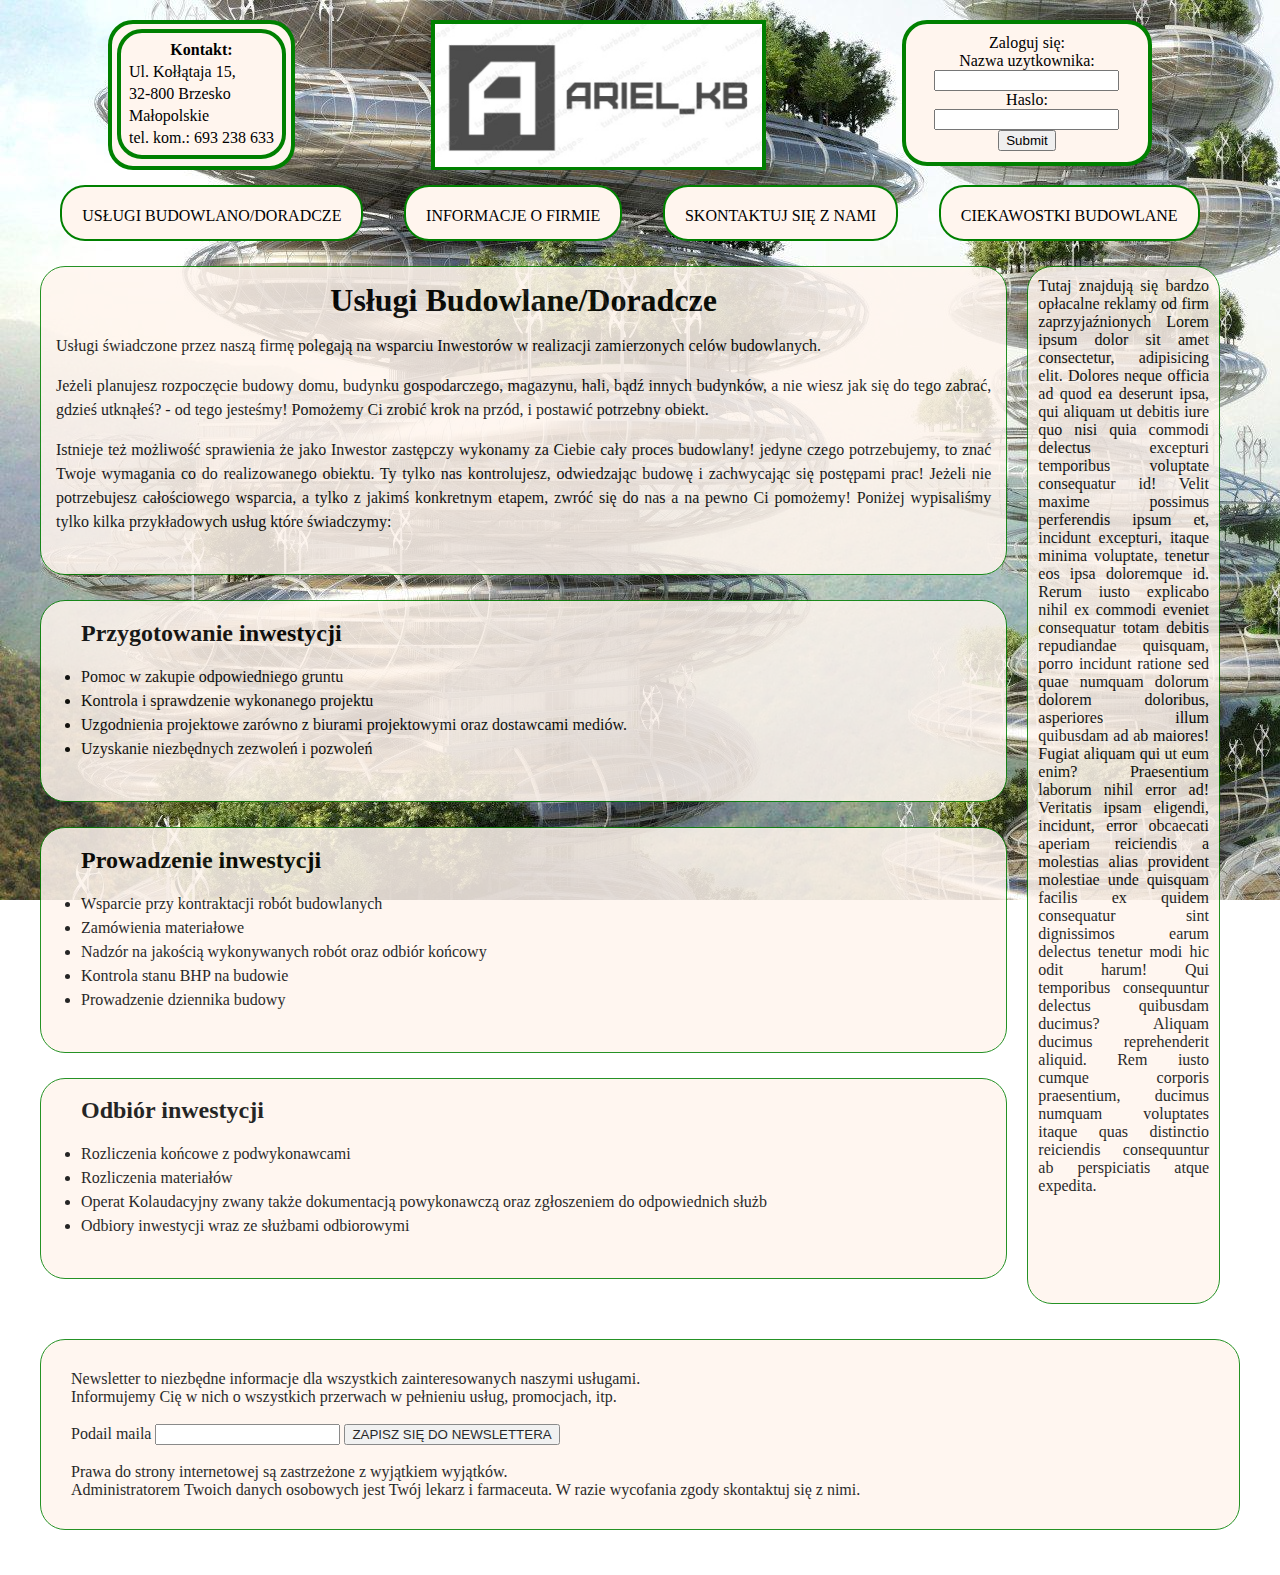
<file: index.html.html>
<!DOCTYPE html
    PUBLIC "-//W3C//DTD XHTML 1.0 Transitional//EN" "http://www.w3.org/TR/xhtml1/DTD/xhtml1-transitional.dtd">
<html xmlns="http://www.w3.org/1999/xhtml" xml:lang="pl-PL" lang="pl">

<head>
    <meta http-equiv="content-language" content="text/html" charset="utf-8" />
    <meta name="author" content="Ariel Nowak" />
    <meta name="robots" content="indeks, follow" />
    <title> Kierownik Budowy </title>
    <meta name="description" content="Kierownik Budowy, usługi budowlane, budowa" />
    <meta name="keywords" content="Budowa, Kierownik, Budowlaniec, Kierownik Budowy" />
    <meta name="viewport" content="width=width-1200px">

    <style type="text/css">
        /*<![CDATA[*/
        /*WPROWADZENIE CSS DO dCAŁEGO DOKUMENTU*/

        body {
            margin: 0px;
            background-image: url('images/tlo.jpg');
            background-attachment: fixed;
            
        }

        #calosc {
            display: flex;
            flex-wrap: wrap;
            width: 1200px;
            height: auto;
            position: relative;
            margin: 20px auto;
            opacity: 1;

        }

        #banner {
            width: 1180px;
            height: 150px;

            display: flex;
            justify-content: space-around;
        }

        #menu_glowne {
            width: 1180px;
            height: 3.5em;
            display: inline-block;
            display: flex;
            justify-content: space-around;
            margin-top: 15px;
        }

        #middle {
            width: 1180px;
            height: auto;

            display: flex;
        }

        #stopka {
            width: 1180px;
            height: 150px;

        }

        #menu_boczne {
            width: 0%;
            height: auto;

        }

        #tresc_glowna {
            width: 85%;
            height: auto;

        }
        .chmura {
            display: block;
            width: auto;
            height: auto;
            border: 1px solid green;
            background-color: seashell;
            border-radius: 25px;
            margin-bottom: 25px;
            margin-top: 25px;
            opacity: 0.85;
        }
        .chmura p{
            margin-left: 15px;
            margin-right: 15px;
            text-align: justify;
        }

        .chmura_podpis {
            width: 350px;
            height: 150px;
            background-color: seashell;
            border-radius: 75px;
            text-align: center;
            border: 1px solid green;
           
        }
        #reklamy {
            width: 15%;
            height: auto;
            display: block;
            border: 1px solid green;
            background-color: seashell;
            border-radius: 25px;
            opacity: 0.85;
            margin-left: 20px;
            margin-top: 25px;
            padding: 10px;
            text-align: justify;
        }

        .logo {
            border: 4px solid green;
            
        }

        .kontakt {
            border: 4px solid green;
            padding: 5px;
            background-color: seashell;
            border-radius: 25px;
            
        }
        .kontakt a {
            color: inherit;
            text-decoration: none;
        }

        .shop {
            border: 4px solid green;
            height: 146px;
            width: 250px;
            background-color: seashell;
            border-radius: 25px;
            text-align: center;
            padding-top: 10px;
            box-sizing: border-box;

        }

        .menu_1_poziom li {
            display: none;
            padding: 10px;
            text-align: center;
        }

        .menu_1_poziom:hover li {
            display: block;
            text-align: center;
            text-decoration: none;
            position: relative;
            background-color: seashell;
            z-index: 2;
            border-radius: 25px;
            border: 4px solid green;
        }

        .menu_1_poziom {
            text-transform: uppercase;
            background-color: seashell;
            padding: 20px;
            border: 2px solid green;
            border-radius: 25px;

        }

        #tresc_glowna a,
        #menu_glowne a {
            color: inherit;
            text-decoration: none;
        }

        #tresc_glowna a:hover,
        #menu_glowne a:hover {
            background-color: black;
            color: aliceblue;
            display: block;
        }
        #tresc_glowna h1 {
            text-align: center;
        }
        .chmura_koniec {
            display: block;
            width: 100%;
            height: auto;
            border: 1px solid green;
            background-color: seashell;
            border-radius: 25px;
            margin-bottom: 25px;
            margin-top: 35px;
            opacity: 0.85;
            padding: 30px;
        }
        #tresc_glowna {
            line-height: 1.5em;
        }
    </style>
</head>
<!-- Koniec nagłówka poczatek strony internetowej -->

<body>
        <div id="calosc">
            <div id="banner">
                <div class="kontakt">
                    <table class="kontakt">
                        <tr>
                            <th>Kontakt: </th>
                        </tr>
                        <tr>
                            <td>Ul. Kołłątaja 15,</td>
                        </tr>
                        <tr>
                            <td>32-800 Brzesko</td>
                        </tr>
                        <tr>
                            <td>Małopolskie</td>
                        </tr>
                        <tr>
                            <td>tel. kom.: 693 238 633</td>
                        </tr>
                       
                    </table>
                </div>
                <div class="logo"><img src="images/logo1.jpg" height="143" width="auto"></div>
                <div class="shop"> 
                    Zaloguj się:<br>
                    <label name="uzytkownik" id="uzytkownik">Nazwa uzytkownika:</label><br>
                    <input type="email" name="uzytkownik"><br>
                    <label name="haslo" id="haslo">Haslo:</label><br>
                    <input type="password" id="password"><br>
                    <input type="submit"><br>
                

                </div>
            </div>
            <div id="menu_glowne">
                <div class="menu_1_poziom"><a href="1.html">Usługi budowlano/doradcze</a>
                    <li><a href="1_1.html">Przygotowanie</a> </li>
                    <li><a href="1_2.html">Realizacja</a></li>
                    <li><a href="1_3.html">Odbiór</a></li>
                    <li><a href="1_4.html">Kompleksowa realizacja</a></li>
                </div>
                <div class="menu_1_poziom"><a href="2.html">Informacje o firmie</a>
                    <li><a href="2_1.html">Pracownicy</a></li>
                    <li><a href="2_2.html">Zrealizowane<br>inwestycje</a></li>
                </div>
                <div class="menu_1_poziom"><a href="3.html">Skontaktuj się z nami</a>
                    <li><a href="3_1.html">telefoniczne</a></li>
                    <li><a href="3_2.html">mailowo</a></li>
                </div>
                <div class="menu_1_poziom"><a href="4.html">Ciekawostki budowlane</a>
                    <li><a href="4_1.html">Drogowe</a></li>
                    <li><a href="4_2.html">Budynki</a></li>
                    <li><a href="4_3.html">Budownictwo</a></li>
                </div>
            </div>
            <div id="middle">
                <div id="menu_boczne"></div>
                <div id="tresc_glowna">
                    <div class="chmura">
                        <h1> Usługi Budowlane/Doradcze </h1>
                        <p> Usługi świadczone przez naszą firmę polegają na wsparciu Inwestorów w realizacji zamierzonych
                            celów
                            budowlanych. </p>
                        <p> Jeżeli planujesz rozpoczęcie budowy domu, budynku gospodarczego, magazynu, hali, bądź innych
                            budynków, a
                            nie wiesz jak się do tego zabrać, gdzieś utknąłeś? - od tego jesteśmy! Pomożemy Ci zrobić krok
                            na
                            przód,
                            i postawić potrzebny obiekt.</p>
                        <p> Istnieje też możliwość sprawienia że jako Inwestor zastępczy wykonamy za Ciebie cały proces
                            budowlany!
                            jedyne czego potrzebujemy, to znać Twoje wymagania co do realizowanego obiektu. Ty tylko nas
                            kontrolujesz, odwiedzając budowę i zachwycając się postępami prac! Jeżeli nie potrzebujesz
                            całościowego
                            wsparcia, a tylko z jakimś konkretnym etapem, zwróć się do nas a na pewno Ci pomożemy! Poniżej
                            wypisaliśmy tylko kilka przykładowych usług które świadczymy:</p><br>
                    </div>
                    <div class="chmura">
                        <ul><a href="1_1.html"><h2>Przygotowanie inwestycji</h2></a>
                            <li><a href="#">Pomoc w zakupie odpowiedniego gruntu</a></li>
                            <li><a href="#">Kontrola i sprawdzenie wykonanego projektu</a></li>
                            <li><a href="#">Uzgodnienia projektowe zarówno z biurami projektowymi oraz dostawcami
                                    mediów.</a></li>
                            <li><a href="#">Uzyskanie niezbędnych zezwoleń i pozwoleń</a></li>
                        </ul><br>
                    </div>
                    <div class="chmura">
                        <ul><a href="1_2.html"><h2>Prowadzenie inwestycji</h2></a>
                            <li><a href="#">Wsparcie przy kontraktacji robót budowlanych</a></li>
                            <li><a href="#">Zamówienia materiałowe</a></li>
                            <li><a href="#">Nadzór na jakością wykonywanych robót oraz odbiór końcowy</a></li>
                            <li><a href="#">Kontrola stanu BHP na budowie</a></li>
                            <li><a href="#">Prowadzenie dziennika budowy</a></li>
                        </ul><br>
                    </div>
                    <div class="chmura">
                        <ul><a href="1_3.html"><h2>Odbiór inwestycji</h2></a>
                            <li><a href="#">Rozliczenia końcowe z podwykonawcami</a></li>
                            <li><a href="#">Rozliczenia materiałów</a></li>
                            <li><a href="#">Operat Kolaudacyjny zwany także dokumentacją powykonawczą oraz zgłoszeniem do
                                    odpowiednich służb</a></li>
                            <li><a href="#">Odbiory inwestycji wraz ze służbami odbiorowymi</a></li>
                        </ul><br>
                     </div>


                </div>
                <div id="reklamy">Tutaj znajdują się bardzo opłacalne reklamy od firm zaprzyjaźnionych Lorem ipsum dolor sit amet consectetur, adipisicing elit. Dolores neque officia ad quod ea deserunt ipsa, qui aliquam ut debitis iure quo nisi quia commodi delectus excepturi temporibus voluptate consequatur id! Velit maxime possimus perferendis ipsum et, incidunt excepturi, itaque minima voluptate, tenetur eos ipsa doloremque id. Rerum iusto explicabo nihil ex commodi eveniet consequatur totam debitis repudiandae quisquam, porro incidunt ratione sed quae numquam dolorum dolorem doloribus, asperiores illum quibusdam ad ab maiores! Fugiat aliquam qui ut eum enim? Praesentium laborum nihil error ad! Veritatis ipsam eligendi, incidunt, error obcaecati aperiam reiciendis a molestias alias provident molestiae unde quisquam facilis ex quidem consequatur sint dignissimos earum delectus tenetur modi hic odit harum! Qui temporibus consequuntur delectus quibusdam ducimus? Aliquam ducimus reprehenderit aliquid. Rem iusto cumque corporis praesentium, ducimus numquam voluptates itaque quas distinctio reiciendis consequuntur ab perspiciatis atque expedita.</div>
            </div>
            <div class="chmura_koniec">

                Newsletter to niezbędne informacje dla wszystkich zainteresowanych naszymi usługami. <br>
                Informujemy Cię w nich o wszystkich przerwach w pełnieniu usług, promocjach, itp. <br><br>
                <label name="newsletter" id="newsletter">Podail maila</label>
                <input type="email" name="newsletter">
                <button>ZAPISZ SIĘ DO NEWSLETTERA</button><br><br>

                Prawa do strony internetowej są zastrzeżone z wyjątkiem wyjątków. <br>
                Administratorem Twoich danych osobowych jest Twój lekarz i farmaceuta. W razie wycofania zgody skontaktuj się z nimi. <br>


            </div>
        </div>
</body>

</html>
</file>
<file: stronka RWD/main.css>
/*<![CDATA[*/
        /*WPROWADZENIE CSS DO CAŁEGO DOKUMENTU*/

        body {
            margin: 0px;
            background-image: url('images/tlo.jpg');
            background-attachment: fixed;
            
        }

        #calosc {
            display: flex;
            flex-wrap: wrap;
            width: 1200px;
            height: auto;
            position: relative;
            margin: 20px auto;
            opacity: 1;

        }

        #banner {
            width: 1180px;
            height: 150px;

            display: flex;
            justify-content: space-around;
        }

        #menu_glowne {
            width: 1180px;
            height: 3.5em;
            display: inline-block;
            display: flex;
            justify-content: space-around;
            margin-top: 15px;
        }

        #middle {
            width: 1180px;
            height: auto;

            display: flex;
        }

        #stopka {
            width: 1180px;
            height: 150px;

        }

        #menu_boczne {
            width: 0%;
            height: auto;

        }

        #tresc_glowna {
            width: 85%;
            height: auto;

        }
        .chmura {
            display: block;
            width: auto;
            height: auto;
            border: 1px solid green;
            background-color: seashell;
            border-radius: 25px;
            margin-bottom: 25px;
            margin-top: 25px;
            opacity: 0.85;
        }
        .chmura p{
            margin-left: 15px;
            margin-right: 15px;
            text-align: justify;
        }

        .chmura_podpis {
            width: 350px;
            height: 150px;
            background-color: seashell;
            border-radius: 75px;
            text-align: center;
            border: 1px solid green;
           
        }
        #reklamy {
            width: 15%;
            height: auto;
            display: block;
            border: 1px solid green;
            background-color: seashell;
            border-radius: 25px;
            opacity: 0.85;
            margin-left: 20px;
            margin-top: 25px;
            padding: 10px;
            text-align: justify;
        }

        .logo {
            border: 4px solid green;
            
        }

        .kontakt {
            border: 4px solid green;
            padding: 5px;
            background-color: seashell;
            border-radius: 25px;
            
        }
        .kontakt a {
            color: inherit;
            text-decoration: none;
        }

        .shop {
            border: 4px solid green;
            height: 146px;
            width: 250px;
            background-color: seashell;
            border-radius: 25px;
            text-align: center;
            padding-top: 10px;
            box-sizing: border-box;

        }

        .menu_1_poziom li {
            display: none;
            padding: 10px;
            text-align: center;
        }

        .menu_1_poziom:hover li {
            display: block;
            text-align: center;
            text-decoration: none;
            position: relative;
            background-color: seashell;
            z-index: 2;
            border-radius: 25px;
            border: 4px solid green;
        }

        .menu_1_poziom {
            text-transform: uppercase;
            background-color: seashell;
            padding: 20px;
            border: 2px solid green;
            border-radius: 25px;

        }

        #tresc_glowna a,
        #menu_glowne a {
            color: inherit;
            text-decoration: none;
        }

        #tresc_glowna a:hover,
        #menu_glowne a:hover {
            background-color: black;
            color: aliceblue;
            display: block;
        }
        #tresc_glowna h1 {
            text-align: center;
        }
        .chmura_koniec {
            display: block;
            width: 100%;
            height: auto;
            border: 1px solid green;
            background-color: seashell;
            border-radius: 25px;
            margin-bottom: 25px;
            margin-top: 35px;
            opacity: 0.85;
            padding: 30px;
        }
        #tresc_glowna {
            line-height: 1.5em;
        }
</file>
<file: stronka RWD/mobile.css>
/*<![CDATA[*/
        /*WPROWADZENIE CSS DO CAŁEGO DOKUMENTU*/

        body {
            margin: 0px;
            background-image: url('images/tlo.jpg');           
        }

        #calosc {
            display: flex;
            flex-wrap: wrap;
            width: 480px;
            height: auto;
            position: relative;
            margin: 20px auto;
            opacity: 1;
        }

        #banner {
            width: 100%;
            height: auto;
            display: flex;
            flex-wrap: wrap;
            justify-content: center;
            
        }

        #menu_glowne {
            width: 100%;
            height: auto;
            display: flex;
            flex-wrap: wrap;
            justify-content: center;
            margin-top: 15px;
        }

        #middle {
            width: 100%;
            height: auto;
            display: flex;
            flex-wrap: wrap;
            justify-content: center;
        }

        #stopka {
            width: 100%;
            height: auto;

        }

        #menu_boczne {
            width: 0%;
            height: auto;

        }

        #tresc_glowna {
            width: 100%;
            height: auto;

        }
        .chmura {
            display: block;
            width: auto;
            height: auto;
            border: 1px solid red;
            background-color: seashell;
            border-radius: 25px;
            margin-bottom: 25px;
            margin-top: 25px;
            opacity: 0.85;
        }
        .chmura p{
            margin-left: 15px;
            margin-right: 15px;
            text-align: justify;
        }

        #reklamy {
            width: 100%;
            height: auto;
            display: block;
            border: 1px solid red;
            background-color: seashell;
            border-radius: 25px;
            opacity: 0.85;
            margin-top: 25px;
            padding: 10px;
            text-align: justify;
        }

        .logo {
            border: 4px solid red;
            
        }

        .kontakt {
            border: 4px solid red;
            padding: 5px;
            background-color: seashell;
            border-radius: 25px;
            width: 100%;
            text-align: center;
            
        }
        .kontakt a {
            color: inherit;
            text-decoration: none;
        }

        .shop {
            border: 4px solid red;
            height: auto;
            width: 100%;
            background-color: seashell;
            border-radius: 25px;
            text-align: center;
            padding-top: 10px;
            box-sizing: border-box;
        }

        .menu_1_poziom li {
            display: none;
            padding: 10px;
            text-align: center;
        }

        .menu_1_poziom:hover li {
            display: block;
            text-align: center;
            text-decoration: none;
            position: relative;
            background-color: seashell;
            z-index: 2;
            border-radius: 25px;
            border: 4px solid red;
        }

        .menu_1_poziom {
            text-transform: uppercase;
            background-color: seashell;
            padding: 20px;
            border: 2px solid red;
            border-radius: 25px;
        }

        #tresc_glowna a,
        #menu_glowne a {
            color: inherit;
            text-decoration: none;
        }

        #tresc_glowna a:hover,
        #menu_glowne a:hover {
            background-color: black;
            color: aliceblue;
            display: block;
        }
        #tresc_glowna h1 {
            text-align: center;
        }
        .chmura_koniec {
            display: block;
            width: 100%;
            height: auto;
            border: 1px solid red;
            background-color: seashell;
            border-radius: 25px;
            margin-bottom: 25px;
            margin-top: 35px;
            opacity: 0.85;
            padding: 30px;
        }
        #tresc_glowna {
            line-height: 1.5em;
        }
</file>
